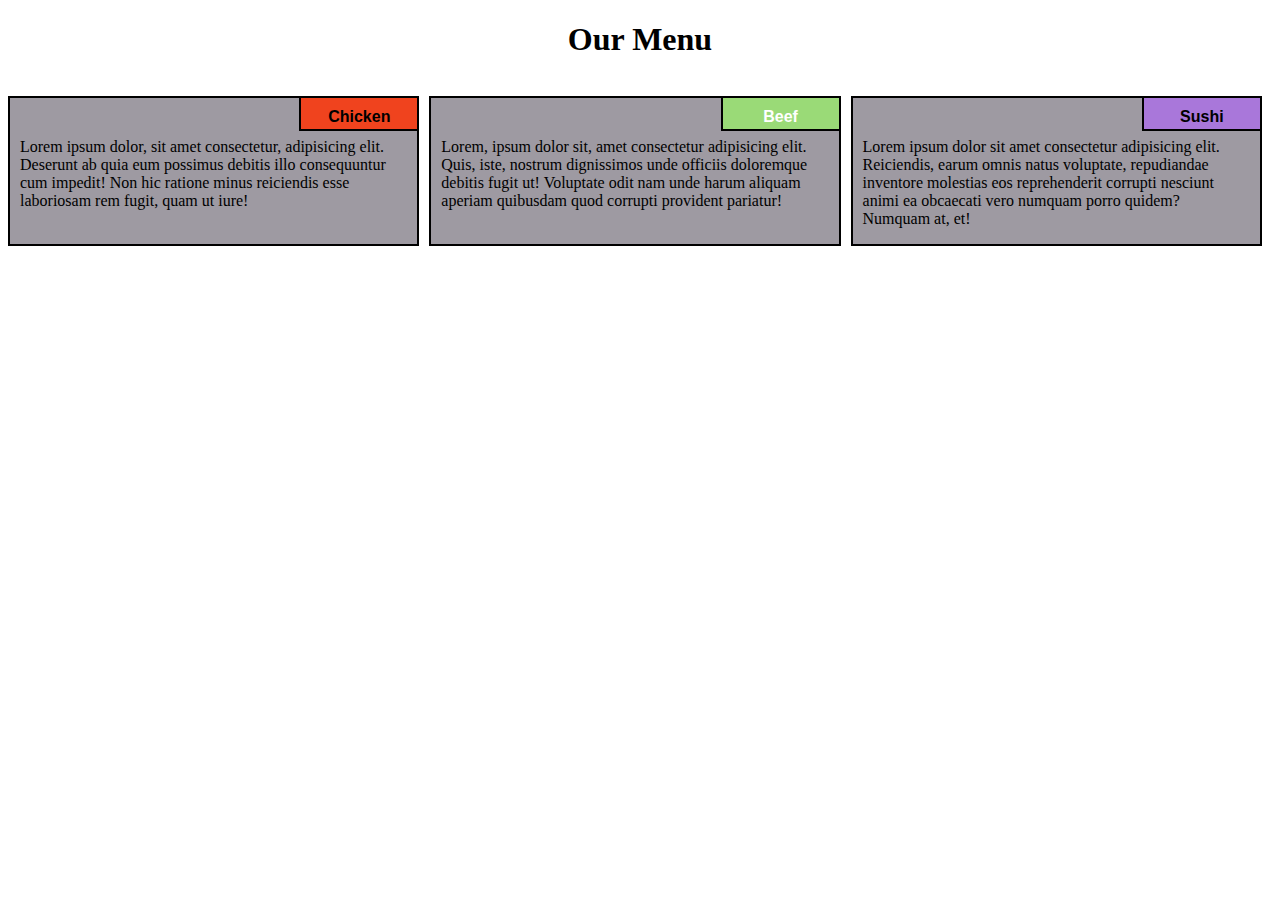
<file: MODULE 2/index.html>
<!DOCTYPE html>
<html>
<head>
	<meta charset="UTF-8">
	<meta name="viewport" content="width=device-width, initial-scale=1.0">
	 <link rel="stylesheet" href="css/style.css">
	<title>Responsive Layout</title>
</head>
<body>
	<div class="row">
	<h1>Our Menu</h1>
  <div class="col-lg-4 col-md-6 col-sm-12" id="container">
    <p>Lorem ipsum dolor, sit amet consectetur, adipisicing elit. Deserunt ab quia eum possimus debitis illo consequuntur cum impedit! Non hic ratione minus reiciendis esse laboriosam rem fugit, quam ut iure!</p>
  	<p id="p1">Chicken</p>

  	</div>

  

  <div class="col-lg-4 col-md-6 col-sm-12" id="container"><p>Lorem, ipsum dolor sit, amet consectetur adipisicing elit. Quis, iste, nostrum dignissimos unde officiis doloremque debitis fugit ut! Voluptate odit nam unde harum aliquam aperiam quibusdam quod corrupti provident pariatur!</p>

  	<p id="p2">Beef</p>

  </div>

  <div class="col-lg-4 col-md-12 col-sm-12" id="container"><p>Lorem ipsum dolor sit amet consectetur adipisicing elit. Reiciendis, earum omnis natus voluptate, repudiandae inventore molestias eos reprehenderit corrupti nesciunt animi ea obcaecati vero numquam porro quidem? Numquam at, et!</p>

  	<p  id="p3">Sushi</p>

  </div>

	</div>	

</body>
</html>
</file>
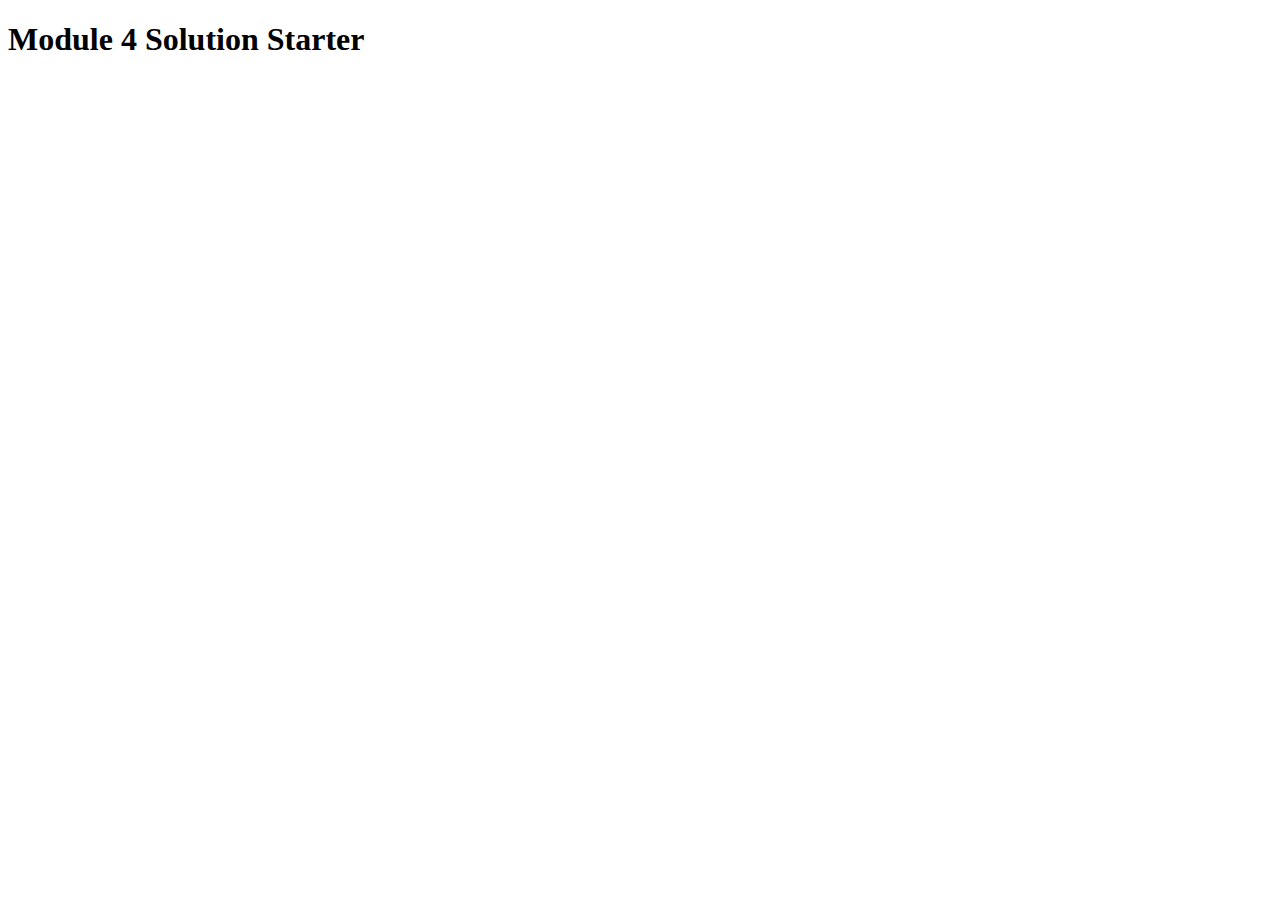
<file: MODULE 4/index.html>
<!DOCTYPE html>
<html lang="en">
<head>
    <meta charset="UTF-8">
    <meta http-equiv="X-UA-Compatible" content="IE=edge">
    <meta name="viewport" content="width=device-width, initial-scale=1.0">
    <title>Module 4 Solution Starter</title>
  <script src="SpeakHello.js"></script>
  <script src="SpeakGoodBye.js"></script>
  <script src="script.js"></script>
</head>
<body>
  <h1>Module 4 Solution Starter</h1>
</body>
</html>
</file>
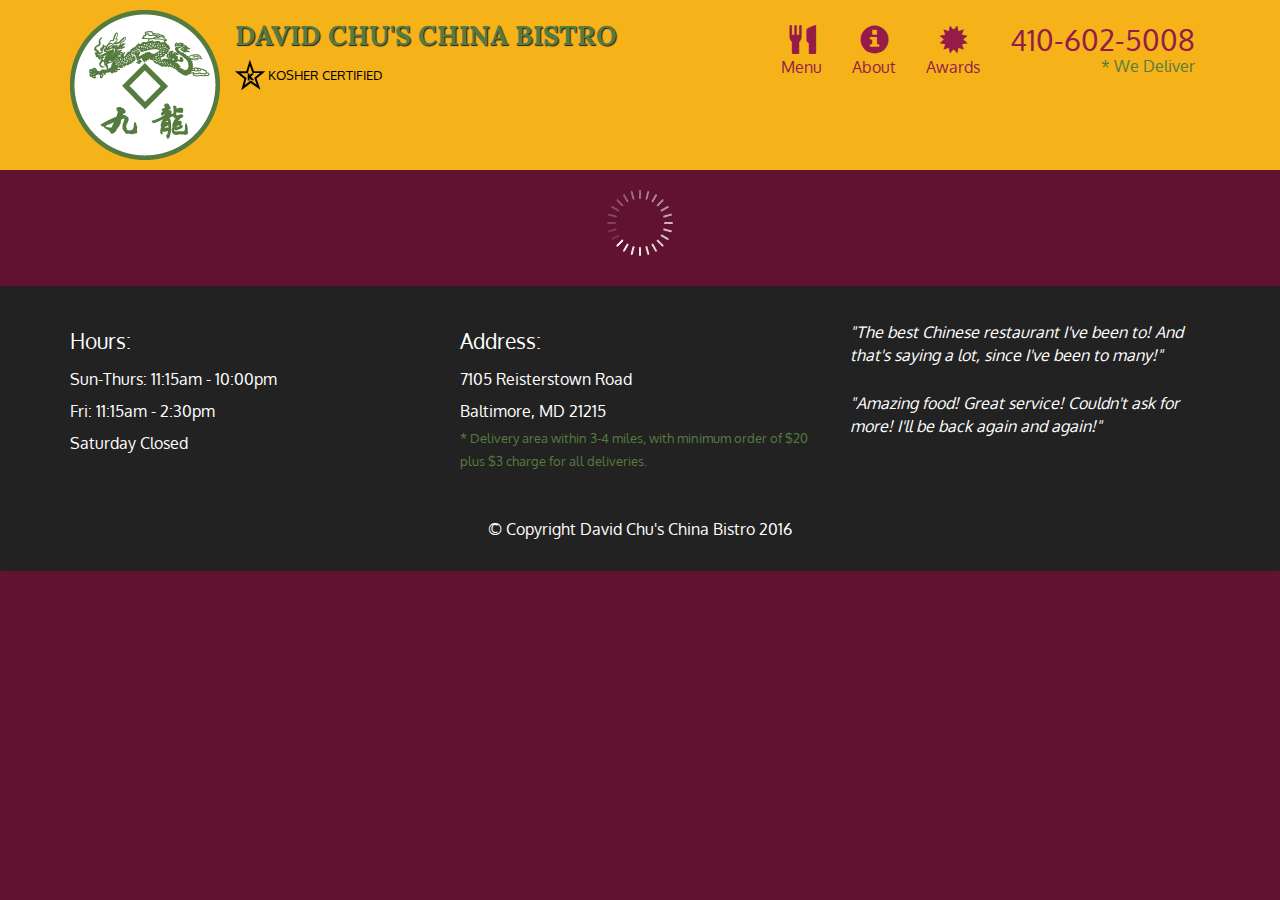
<file: MODULE 5/index.html>
<!DOCTYPE html>

<html lang="en">
  <head>
    <meta charset="utf-8">
    <meta http-equiv="X-UA-Compatible" content="IE=edge">
    <meta name="viewport" content="width=device-width, initial-scale=1">
    <title>David Chu's China Bistro</title>
    <link rel="stylesheet" href="css/bootstrap.min.css">
    <link rel="stylesheet" href="css/styles.css">
    <link href='https://fonts.googleapis.com/css?family=Oxygen:400,300,700' rel='stylesheet' type='text/css'>
    <link href='https://fonts.googleapis.com/css?family=Lora' rel='stylesheet' type='text/css'>
  </head>
<body>
  <header>
    <nav id="header-nav" class="navbar navbar-default">
      <div class="container">
        <div class="navbar-header">
          <a href="index.html" class="pull-left visible-md visible-lg">
            <div id="logo-img" alt="Logo image"></div>
          </a>

          <div class="navbar-brand">
            <a href="index.html"><h1>David Chu's China Bistro</h1></a>
            <p>
              <img src="images/star-k-logo.png" alt="Kosher certification">
              <span>Kosher Certified</span>
            </p>
          </div>

          <button id="navbarToggle" type="button" class="navbar-toggle collapsed" data-toggle="collapse" data-target="#collapsable-nav" aria-expanded="false">
            <span class="sr-only">Toggle navigation</span>
            <span class="icon-bar"></span>
            <span class="icon-bar"></span>
            <span class="icon-bar"></span>
          </button>
        </div>
        
        <div id="collapsable-nav" class="collapse navbar-collapse">
           <ul id="nav-list" class="nav navbar-nav navbar-right">
            <li id="navHomeButton" class="visible-xs active">
              <a href="index.html">
                <span class="glyphicon glyphicon-home"></span> Home</a>
            </li>
            <li id="navMenuButton">
              <a href="#" onclick="$dc.loadMenuCategories();">
                <span class="glyphicon glyphicon-cutlery"></span><br class="hidden-xs"> Menu</a>
            </li>
            <li>
              <a href="#">
                <span class="glyphicon glyphicon-info-sign"></span><br class="hidden-xs"> About</a>
            </li>
            <li>
              <a href="#">
                <span class="glyphicon glyphicon-certificate"></span><br class="hidden-xs"> Awards</a>
            </li>
            <li id="phone" class="hidden-xs">
              <a href="tel:410-602-5008">
                <span>410-602-5008</span></a><div>* We Deliver</div>
            </li>
          </ul><!-- #nav-list -->
        </div><!-- .collapse .navbar-collapse -->
      </div><!-- .container -->
    </nav><!-- #header-nav -->
  </header>

  <div id="call-btn" class="visible-xs">
    <a class="btn" href="tel:410-602-5008">
    <span class="glyphicon glyphicon-earphone"></span>
    410-602-5008
    </a>
  </div>
  <div id="xs-deliver" class="text-center visible-xs">* We Deliver</div>

  <div id="main-content" class="container"></div>

  <footer class="panel-footer">
    <div class="container">
      <div class="row">
        <section id="hours" class="col-sm-4">
          <span>Hours:</span><br>
          Sun-Thurs: 11:15am - 10:00pm<br>
          Fri: 11:15am - 2:30pm<br>
          Saturday Closed
          <hr class="visible-xs">
        </section>
        <section id="address" class="col-sm-4">
          <span>Address:</span><br>
          7105 Reisterstown Road<br>
          Baltimore, MD 21215
          <p>* Delivery area within 3-4 miles, with minimum order of $20 plus $3 charge for all deliveries.</p>
          <hr class="visible-xs">
        </section>
        <section id="testimonials" class="col-sm-4">
          <p>"The best Chinese restaurant I've been to! And that's saying a lot, since I've been to many!"</p>
          <p>"Amazing food! Great service! Couldn't ask for more! I'll be back again and again!"</p>
        </section>
      </div>
      <div class="text-center">&copy; Copyright David Chu's China Bistro 2016</div>
    </div>
  </footer>

  <!-- jQuery (Bootstrap JS plugins depend on it) -->
  <script src="js/jquery-2.1.4.min.js"></script>
  <script src="js/bootstrap.min.js"></script>
  <script src="js/ajax-utils.js"></script>
  <script src="js/script.js"></script>
</body>
</html>
</file>
<file: MODULE 2/css/style.css>
*{
   box-sizing: border-box;
}

h1{
	text-align: center;
}

p{
	background-color: #9E9AA2;
	border: 2px solid black;
	height: 150px;
	margin-right:10px;
	padding: 40px 10px 5px 10px;
	overflow: hidden;
}

#container{
	position: relative;
}
#p1 {
  background-color: #F0431E;
  position: absolute;
  top: 0;
  right: 0;
  font-weight: bold;
  height: 35px;
  width: 120px;
  padding: 10px;
  text-align: center;
  font-family: Arial, Helvetica, sans-serif;

}
#p2 {
  background-color:#9ADA77 ;
  color: white;
  position: absolute;
  top: 0;
  right: 0;
  font-weight: bold;
  height: 35px;
  width: 120px;
  padding: 10px;
  text-align: center;
  font-family: Arial, Helvetica, sans-serif;

}
#p3 {
 background-color: #A977DA;
  position: absolute;
  top: 0;
  right: 0;
  font-weight: bold;
  height: 35px;
  width: 120px;
  padding: 10px;
  text-align: center;
  font-family: Arial, Helvetica, sans-serif;

}

.row {
  width: 100%;

}


/********** Large devices only **********/
@media(min-width:992px ){
	.col-lg-1, .col-lg-2, .col-lg-3, .col-lg-4, .col-lg-5, .col-lg-6, .col-lg-7, .col-lg-8, .col-lg-9, .col-lg-10, .col-lg-11, .col-lg-12{
		float:left;
	}
	.col-lg-1{
		width: 8.33%;
	}
	.col-lg-2{
		width: 16.66%;
	}
	.col-lg-3{
		width: 25%;
	}
	.col-lg-4{
		width: 33.33%;
	}
	.col-lg-5{
		width: 41.66%;
	}
	.col-lg-6{
		width: 50%;
	}
	.col-lg-7{
		width: 58.33%;
	}
	.col-lg-8{
		width: 66.66%;
	}
	.col-lg-9{
		width: 74.99%;
	}
	.col-lg-10{
		width: 83.33%;
	}
	.col-lg-11{
		width: 91.96%;
	}
	.col-lg-12{
		width: 100%;
	}

}

/********** Medium devices only **********/
@media (min-width: 768px) and (max-width: 991px) {
  .col-md-1, .col-md-2, .col-md-3, .col-md-4, .col-md-5, .col-md-6, .col-md-7, .col-md-8, .col-md-9, .col-md-10, .col-md-11, .col-md-12 {
    float: left;
   
  }
  .col-md-1 {
    width: 8.33%;
  }
  .col-md-2 {
    width: 16.66%;
  }
  .col-md-3 {
    width: 25%;
  }
  .col-md-4 {
    width: 33.33%;
  }
  .col-md-5 {
    width: 41.66%;
  }
  .col-md-6 {
    width: 50%;
  }
  .col-md-7 {
    width: 58.33%;
  }
  .col-md-8 {
    width: 66.66%;
  }
  .col-md-9 {
    width: 74.99%;
  }
  .col-md-10 {
    width: 83.33%;
  }
  .col-md-11 {
    width: 91.66%;
  }
  .col-md-12 {
    width: 100%;
  }
}

/********** Mobile only **********/
@media (max-width: 767px) {
  .col-sm-1, .col-sm-2, .col-sm-3, .col-sm-4, .col-sm-5, .col-sm-6, .col-sm-7, .col-sm-8, .col-sm-9, .col-sm-10, .col-sm-11, .col-sm-12 {
    float: left;
  }
  .col-sm-1 {
    width: 8.33%;
  }
  .col-sm-2 {
    width: 16.66%;
  }
  .col-sm-3 {
    width: 25%;
  }
  .col-sm-4 {
    width: 33.33%;
  
  }
  .col-sm-5 {
    width: 41.66%;
  }
  .col-sm-6 {
    width: 50%;
  }
  .col-sm-7 {
    width: 58.33%;
  }
  .col-sm-8 {
    width: 66.66%;
  }
  .col-sm-9 {
    width: 74.99%;
  }
  .col-sm-10 {
    width: 83.33%;
  }
  .col-sm-11 {
    width: 91.66%;
  }
  .col-sm-12 {
    width: 100%;
  }

  
}
</file>
<file: MODULE 5/css/styles.css>
body {
  font-size: 16px;
  color: #fff;
  background-color: #61122f;
  font-family: 'Oxygen', sans-serif;
}

/** HEADER **/
#header-nav {
  background-color: #f6b319;
  border-radius: 0;
  border: 0;
}

#logo-img {
  background: url('../images/restaurant-logo_large.png') no-repeat;
  width: 150px;
  height: 150px;
  margin: 10px 15px 10px 0;
}

.navbar-brand {
  padding-top: 25px;
}
.navbar-brand h1 { /* Restaurant name */
  font-family: 'Lora', serif;
  color: #557c3e;
  font-size: 1.5em;
  text-transform: uppercase;
  font-weight: bold;
  text-shadow: 1px 1px 1px #222;
  margin-top: 0;
  margin-bottom: 0;
  line-height: .75;
}
.navbar-brand a:hover, .navbar-brand a:focus {
  text-decoration: none;
}
.navbar-brand p { /* Kosher cert */
  color: #000;
  text-transform: uppercase;
  font-size: .7em;
  margin-top: 15px;
}
.navbar-brand p span { /* Star-K */
  vertical-align: middle;
}

#nav-list {
  margin-top: 10px;
}
#nav-list a {
  color: #951C49;
  text-align: center;
}
#nav-list a:hover {
  background: #E7E7E7;
}
#nav-list a span {
  font-size: 1.8em;
}

#phone {
  margin-top: 5px;
}
#phone a { /* Phone number */
  text-align: right;
  padding-bottom: 0;
}
#phone div { /* We Deliver */
  color: #557c3e;
  text-align: right;
  padding-right: 15px;
}

.navbar-header button.navbar-toggle, .navbar-header .icon-bar {
  border: 1px solid #61122f;
}
.navbar-header button.navbar-toggle {
  clear: both;
  margin-top: -30px;
}
/* END HEADER */

/* FOOTER */
.panel-footer {
  margin-top: 30px;
  padding-top: 35px;
  padding-bottom: 30px;
  background-color: #222;
  border-top: 0;
}
.panel-footer div.row {
  margin-bottom: 35px;
}
#hours, #address {
  line-height: 2;
}
#hours > span, #address > span {
  font-size: 1.3em;
}
#address p {
  color: #557c3e;
  font-size: .8em;
  line-height: 1.8;
}
#testimonials {
  font-style: italic;
}
#testimonials p:nth-child(2) {
  margin-top: 25px;
}
/* END FOOTER */



/* HOME PAGE */
.container .jumbotron {
  box-shadow: 0 0 50px #3F0C1F;
  border: 2px solid #3F0C1F;
}

#menu-tile, #specials-tile, #map-tile {
  height: 250px;
  width: 100%;
  margin-bottom: 15px;
  position: relative;
  border: 2px solid #3F0C1F;
  overflow: hidden;
}
#menu-tile:hover, #specials-tile:hover, #map-tile:hover {
  box-shadow: 0 1px 5px 1px #cccccc;
}
#menu-tile {
  background: url('../images/menu-tile.jpg') no-repeat;
  background-position: center;
}
#specials-tile {
  background: url('../images/specials-tile.jpg') no-repeat;
  background-position: center;
}
#menu-tile span, #specials-tile span, #map-tile span {
  position: absolute;
  bottom: 0;
  right: 0;
  width: 100%;
  text-align: center;
  font-size: 1.6em;
  text-transform: uppercase;
  background-color: #000;
  color: #fff;
  opacity: .8;
}
/* END HOME PAGE */

/* MENU CATEGORIES PAGE */
.category-tile { 
  position: relative;
  border: 2px solid #3F0C1F;
  overflow: hidden;
  width: 200px;
  height: 200px;
  margin: 0 auto 15px;
}
.category-tile span {
  position: absolute;
  bottom: 0;
  right: 0;
  width: 100%;
  text-align: center;
  font-size: 1.2em;
  text-transform: uppercase;
  background-color: #000;
  color: #fff;
  opacity: .8;
}
.category-tile:hover {
  box-shadow: 0 1px 5px 1px #cccccc;
}

#menu-categories-title + div {
  margin-bottom: 50px;
}
/* END MENU CATEGORIES PAGE */

/* SINGLE CATEGORY PAGE */
.menu-item-tile {
  margin-bottom: 25px;
}
.menu-item-tile hr {
  width: 80%;
}
.menu-item-tile .menu-item-price {
  font-size: 1.1em;
  text-align: right;
  margin-top: -15px;
  margin-right: -15px;
}
.menu-item-tile .menu-item-price span {
  font-size: .6em;
}
.menu-item-photo {
  position: relative;
  border: 2px solid #3F0C1F; 
  overflow: hidden;
  padding: 0;
  margin-right: -15px;
  margin-left: auto;
  margin-bottom: 20px;
  max-width: 250px;
}
.menu-item-photo div {
  position: absolute;
  bottom: 0;
  right: 0;
  width: 80px;
  background-color: #557c3e;
  text-align: center;
}
.menu-item-description {
  padding-right: 30px;
}
h3.menu-item-title {
  margin: 0 0 10px;
}
.menu-item-details {
  font-size: .9em;
  font-style: italic;
}
/* END SINGLE CATEGORY PAGE */


/********** Large devices only **********/
@media (min-width: 1200px) {
  .container .jumbotron {
    background: url('../images/jumbotron_1200.jpg') no-repeat;
    height: 675px;
  }
}

/********** Medium devices only **********/
@media (min-width: 992px) and (max-width: 1199px) {
  /* Header */
  #logo-img {
    background: url('../images/restaurant-logo_medium.png') no-repeat;
    width: 100px;
    height: 100px;
    margin: 5px 5px 5px 0;
  }
  /* End Header */

  /* Home Page */
  .container .jumbotron {
    background: url('../images/jumbotron_992.jpg') no-repeat;
    height: 558px;
  }
  /* End Home Page */
}

/********** Small devices only **********/
@media (min-width: 768px) and (max-width: 991px) {
  /* Home Page */
  .container .jumbotron {
    background: url('../images/jumbotron_768.jpg') no-repeat;
    height: 432px;
  }
  /* End Home Page */
}

/********** Extra small devices only **********/
@media (max-width: 767px) {
  /* Header */
  .navbar-brand {
    padding-top: 10px;
    height: 80px;
  }
  .navbar-brand h1 { /* Restaurant name */
    padding-top: 10px;
    font-size: 5vw; /* 1vw = 1% of viewport width */
  }
  .navbar-brand p { /* Kosher cert */
    font-size: .6em;
    margin-top: 12px;
  }
  .navbar-brand p img { /* Star-K */
    height: 20px;
  }

  #collapsable-nav a { /* Collapsed nav menu text */
    font-size: 1.2em;
  }
  #collapsable-nav a span { /* Collapsed nav menu glyph */
    font-size: 1em;
    margin-right: 5px;
  }

  #call-btn > a {
    font-size: 1.5em;
    display: block;
    margin: 0 20px;
    padding: 10px;
    border: 2px solid #fff;
    background-color: #f6b319;
    color: #951c49;
  }
  #xs-deliver {
    margin-top: 5px;
    font-size: .7em;
    letter-spacing: .1em;
    text-transform: uppercase;
  }
  /* End Header */

  /* Footer */
  .panel-footer section {
    margin-bottom: 30px;
    text-align: center;
  }
  .panel-footer section:nth-child(3) {
    margin-bottom: 0; /* margin already exists on the whole row */
  }
  .panel-footer section hr {
    width: 50%;
  }
  /* End Footer */

  /* Home Page */
  .container .jumbotron {
    margin-top: 30px;
    padding: 0;
  }
  #menu-tile, #specials-tile {
    width: 360px;
    margin: 0 auto 15px;
  }

  .menu-item-photo {
    margin-right: auto;
  }
  .menu-item-tile .menu-item-price {
    text-align: center;
  }
  .menu-item-description {
    text-align: center;;
  }
}


/********** Super extra small devices Only :-) (e.g., iPhone 4) **********/
@media (max-width: 479px) {
  /* Header */
  .navbar-brand h1 { /* Restaurant name */
    padding-top: 5px;
    font-size: 6vw;
  }
  /* End Header */
  
  /* Home page */
  #menu-tile, #specials-tile {
    width: 280px;
    margin: 0 auto 15px;
  }

  .col-xxs-12 {
    position: relative;
    min-height: 1px;
    padding-right: 15px;
    padding-left: 15px;
    float: left;
    width: 100%;
  }
}
</file>
